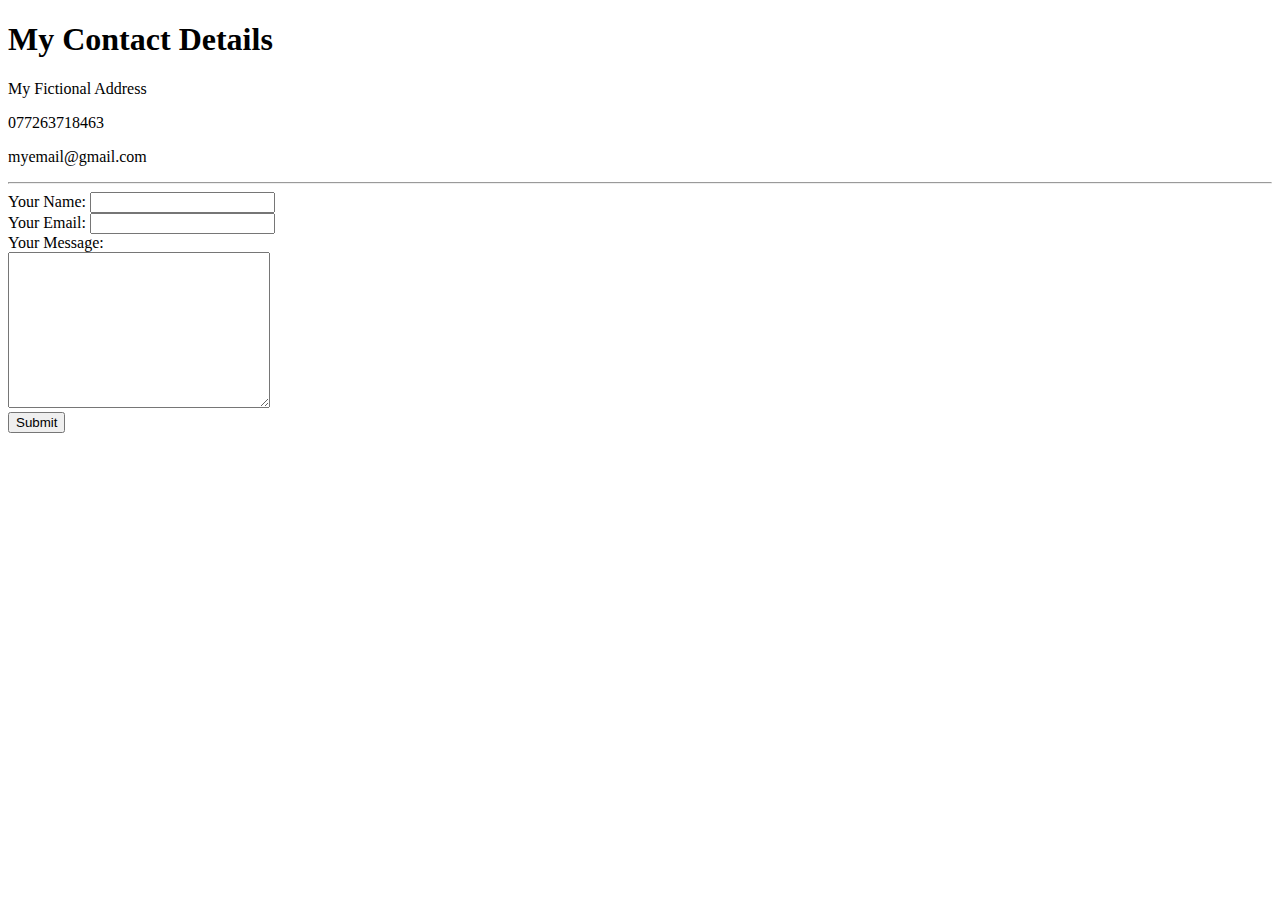
<file: contact.html>
<!DOCTYPE html>
<html lang="en" dir="ltr">
  <head>
    <meta charset="utf-8">
    <title>Contact Me</title>
  </head>
  <body>
    <h1>My Contact Details</h1>
    <p>My Fictional Address</p>
    <p>077263718463</p>
    <p>myemail@gmail.com</p>
    <hr>
    <form enctype="text/plain" action="mailto:udesamuel88@gamil.com" method="post">
      <label>Your Name:</label>
      <input type="text" name="yourName" value=""><br>
      <label>Your Email:</label>
      <input type="text" name="yourEmail" value=""><br>
      <label >Your Message:</label><br>
      <textarea name="yourMessage" rows="10" cols="30"></textarea><br>
      <input type="submit" name="">
    </form>
  </body>
</html>
</file>
